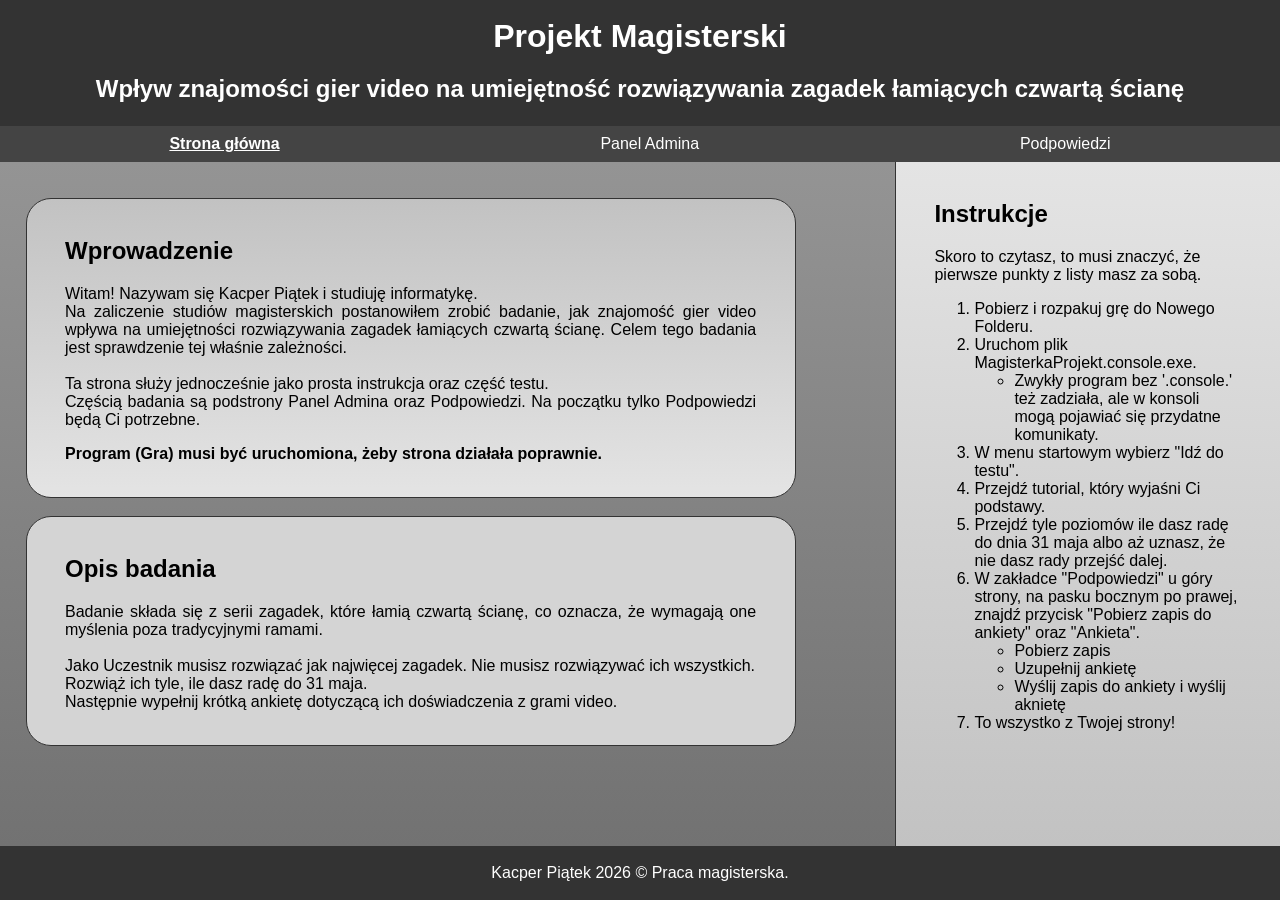
<file: Załącznik2/website/index.html>
<!DOCTYPE html>
<html>
<head>
  <meta charset="UTF-8">
  <title>Projekt Mgr</title>
  <link rel="stylesheet" href="style.css">
</head>
<body>

  <header>
    <h1>Projekt Magisterski</h1>
    <h2>Wpływ znajomości gier video na umiejętność rozwiązywania zagadek łamiących czwartą ścianę</h2>
  </header>

  <nav>
    <a href="index.html" class="active">Strona główna</a>
    <a href="admin.html">Panel Admina</a>
    <a href="tips.html">Podpowiedzi</a>
  </nav>
  <div style="clear: both;"></div>
  
  <main>
    <div id="mainContent">
    <div id="content" class="panel">
      <h2>Wprowadzenie</h2>
      Witam! Nazywam się Kacper Piątek i studiuję informatykę.<br>
      Na zaliczenie studiów magisterskich postanowiłem zrobić badanie, jak znajomość gier video wpływa na umiejętności rozwiązywania zagadek łamiących czwartą ścianę.
      Celem tego badania jest sprawdzenie tej właśnie zależności.<br><br>
      Ta strona służy jednocześnie jako prosta instrukcja oraz część testu.<br>
      Częścią badania są podstrony Panel Admina oraz Podpowiedzi. Na początku tylko Podpowiedzi będą Ci potrzebne.
      <p><b>Program (Gra) musi być uruchomiona, żeby strona działała poprawnie.</b></p>
    </div>

    <div id="desc" class="panel">
      <h2>Opis badania</h2>
      <p>Badanie składa się z serii zagadek, które łamią czwartą ścianę, co oznacza, że wymagają one myślenia poza tradycyjnymi ramami.
        <br><br>
        Jako Uczestnik musisz rozwiązać jak najwięcej zagadek. Nie musisz rozwiązywać ich wszystkich.<br>
        Rozwiąż ich tyle, ile dasz radę do 31 maja.<br>
        Następnie wypełnij krótką ankietę dotyczącą ich doświadczenia z grami video.</p>
    </div>
    </div>

    <aside>
      <h2>Instrukcje</h2>
      Skoro to czytasz, to musi znaczyć, że pierwsze punkty z listy masz za sobą.
      <ol>
        <li>Pobierz i rozpakuj grę do Nowego Folderu.</li>
        <li>Uruchom plik MagisterkaProjekt.console.exe.</li>
        <ul><li>Zwykły program bez '.console.' też zadziała, ale w konsoli mogą pojawiać się przydatne komunikaty.</li></ul>
        <li>W menu startowym wybierz "Idź do testu".</li>
        <li>Przejdź tutorial, który wyjaśni Ci podstawy.</li>
        <li>Przejdź tyle poziomów ile dasz radę do dnia 31 maja albo aż uznasz, że nie dasz rady przejść dalej.</li>
        <li>W zakładce "Podpowiedzi" u góry strony, na pasku bocznym po prawej, znajdź przycisk "Pobierz zapis do ankiety" oraz "Ankieta".</li>
        <ul><li>Pobierz zapis</li><li>Uzupełnij ankietę</li><li>Wyślij zapis do ankiety i wyślij aknietę</li></ul>
        <li>To wszystko z Twojej strony!</li>
      </ol>
    </aside>

  </main>

  <footer>
    Kacper Piątek 2026 &copy; Praca magisterska.
  </footer>

</body>
</html>
</file>
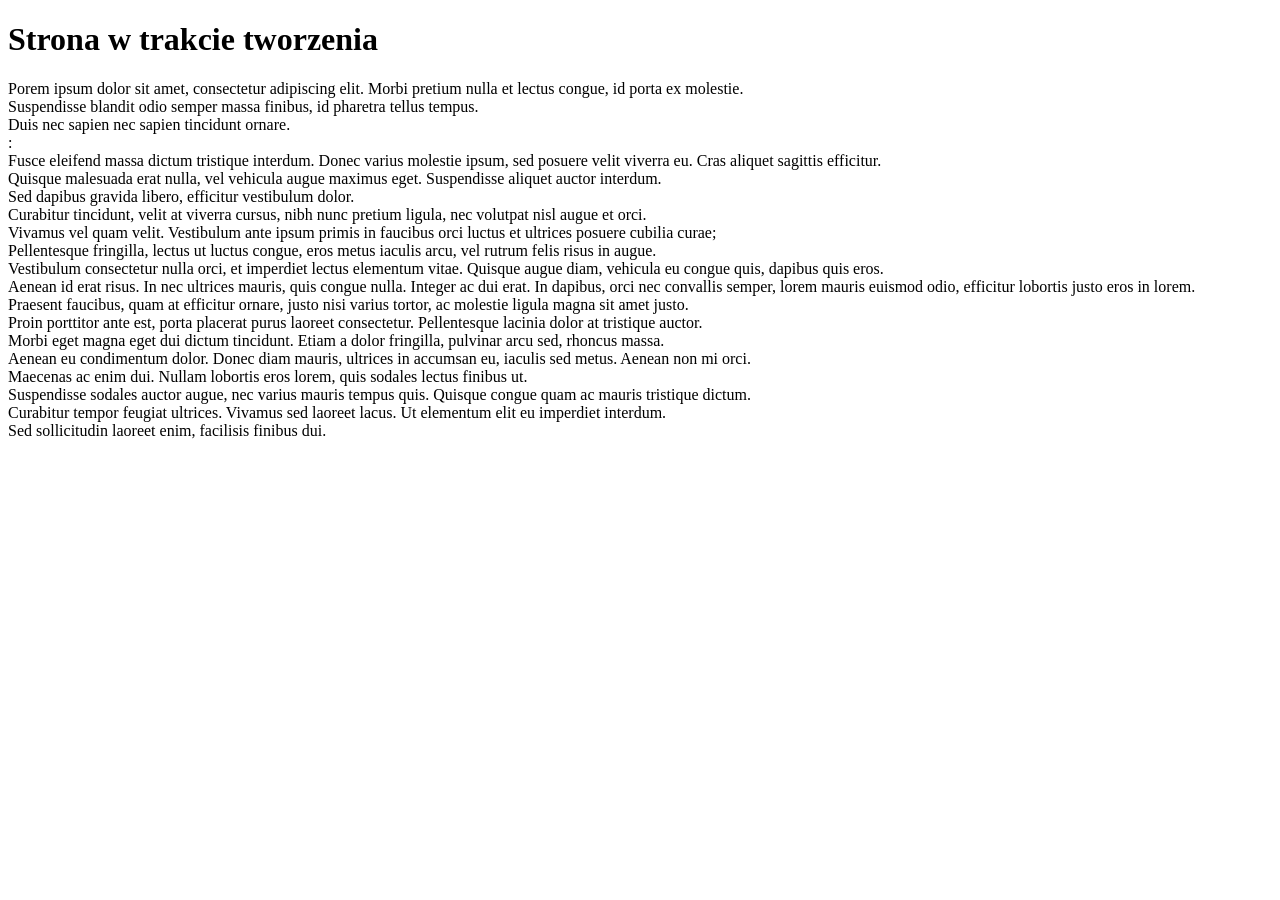
<file: Załącznik2/website/chunk32.html>
<!DOCTYPE html>
<html lang="en">
<head>
    <meta charset="UTF-8">
    <meta name="viewport" content="width=device-width, initial-scale=1.0">
    <title>Chunk 32 - find psd</title>
</head>
<body>
    
    <h1>Strona w trakcie tworzenia</h1>

Porem ipsum dolor sit amet, consectetur adipiscing elit. Morbi pretium nulla et lectus congue, id porta ex molestie.<br>
Suspendisse blandit odio semper massa finibus, id pharetra tellus tempus.<br>
Duis nec sapien nec sapien tincidunt ornare.<br>:<br>
Fusce eleifend massa dictum tristique interdum. Donec varius molestie ipsum, sed posuere velit viverra eu. Cras aliquet sagittis efficitur.<br>
Quisque malesuada erat nulla, vel vehicula augue maximus eget. Suspendisse aliquet auctor interdum. <br>
Sed dapibus gravida libero, efficitur vestibulum dolor.<br>
Curabitur tincidunt, velit at viverra cursus, nibh nunc pretium ligula, nec volutpat nisl augue et orci.<br>
Vivamus vel quam velit. Vestibulum ante ipsum primis in faucibus orci luctus et ultrices posuere cubilia curae;<br>
Pellentesque fringilla, lectus ut luctus congue, eros metus iaculis arcu, vel rutrum felis risus in augue.<br>
Vestibulum consectetur nulla orci, et imperdiet lectus elementum vitae. Quisque augue diam, vehicula eu congue quis, dapibus quis eros.<br>
Aenean id erat risus. In nec ultrices mauris, quis congue nulla. Integer ac dui erat.
In dapibus, orci nec convallis semper, lorem mauris euismod odio, efficitur lobortis justo eros in lorem.<br>
Praesent faucibus, quam at efficitur ornare, justo nisi varius tortor, ac molestie ligula magna sit amet justo.<br>
Proin porttitor ante est, porta placerat purus laoreet consectetur. Pellentesque lacinia dolor at tristique auctor.<br>
Morbi eget magna eget dui dictum tincidunt. Etiam a dolor fringilla, pulvinar arcu sed, rhoncus massa.<br>
Aenean eu condimentum dolor. Donec diam mauris, ultrices in accumsan eu, iaculis sed metus. Aenean non mi orci.<br>
Maecenas ac enim dui. Nullam lobortis eros lorem, quis sodales lectus finibus ut.<br>
Suspendisse sodales auctor augue, nec varius mauris tempus quis. Quisque congue quam ac mauris tristique dictum.<br>
Curabitur tempor feugiat ultrices. Vivamus sed laoreet lacus. Ut elementum elit eu imperdiet interdum.<br>
Sed sollicitudin laoreet enim, facilisis finibus dui.<br>


</body>
</html>
</file>
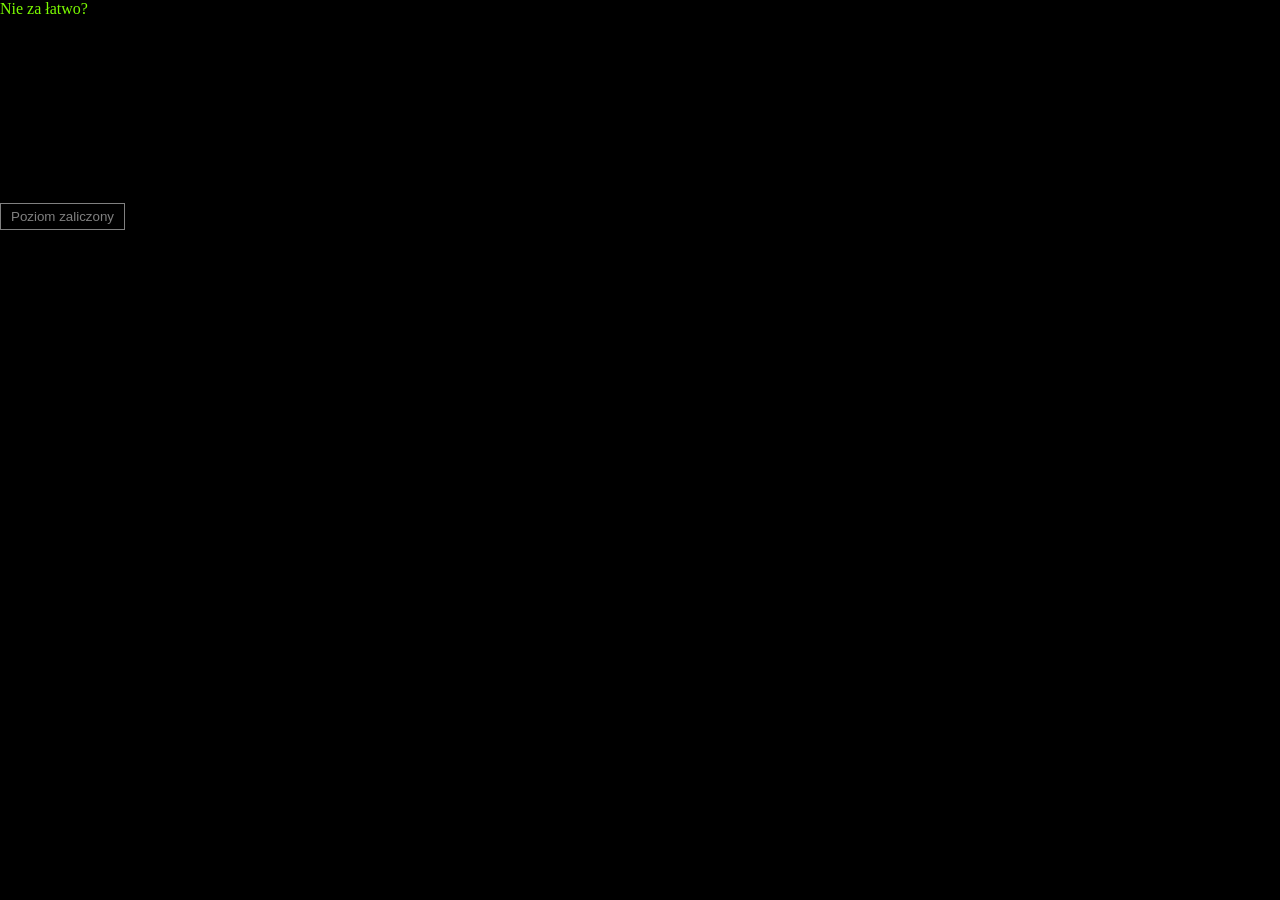
<file: Załącznik2/website/fake_wrong_level.html>
<!DOCTYPE html>
<html lang="en">
<head>
    <meta charset="UTF-8">
    <meta name="viewport" content="width=device-width, initial-scale=1.0">
    <title>Right Level</title>
    <link rel="stylesheet" href="admin.css">
</head>
<script src="levels.js"></script>
<script>
    console.log("Decode([...]SGdJHYbKB==) 4/4;C11")
    console.log("Wszystko badajcie, a co szlachetne — zachowujcie.")
    function checkAnswer() {
        var book = document.getElementById("bible_book").value;
        var chapter = document.getElementById("bible_chapter").value;
        var line = document.getElementById("bible_line").value;
        console.log(book, chapter, line);
        if(book == "dn" && chapter == 5 && line == 25){
            var nextLevelBtn = document.getElementById("nextLevel");
            nextLevelBtn.disabled = false;
        }else if(book == "tes" && chapter == 5 && line == 21) {
            window.location.replace('download_game');
        }
    }
    async function buttonPressed(){
        await completeLevel(3, 3);
        await unlockLevel(3, 4);
        await loadSaveFile();
        window.location.replace('admin.html');
    }
</script>
<body>
    Nie za łatwo?
    <div class="rlyhidden">
        Za łatwo Ci idzie.
        Jesteś już na czwartym poziomie czwartej kategorii.<br>
        Nie mam zamiaru sprawiac, żeby było Ci jeszcze łatwiej. <br>
        Myślałem, że jeśli nie będę dawał Ci żadnych podpowiedzi, to się w końcu poddasz. <br>
        Chcesz przejść całą grę? No dobrze. To Twój problem. <br>
        <i>Mam nadzieję, że wierzysz, bo tylko wiara Ci może pomóc.</i>
        <input class="rlyhidden" type="text" value="Mene, mene, tekel ufarsin">
        <br>
        Pxnjlf
        <select class="select_hidden" name="bible" id="bible_book">
            <option value=""></option>
            <option value="">Stare książki</option>
            <option value="rdz">Rodzaj</option>
            <option value="wj">Wyjście</option>
            <option value="lb">Liczebnik</option>
            <option value="dn">Daniel</option>
            <option value="">Nowe książki</option>
            <option value="dz">Dzieje</option>
            <option value="kor">1 Korki</option>
            <option value="kor2">2 Korki</option>
            <option value="tes">1 Teserakt</option>
            <option value="tes2">2 Teserakt</option>
            <option value="jk">JK</option>
        </select>
        Wteienfq
        <input class="rlyhidden" id="bible_chapter" type="number" value = "0">
        Eifsnj
        <input class="rlyhidden" id="bible_line" type="number" value = "25">
        <button class="rlyhidden" onclick="checkAnswer()">Przejdź dalej</button>
        <br>
        <br>
        <button id="nextLevel" disabled onclick="buttonPressed()">Poziom zaliczony</button>
    </div>
</body>
</html>
</file>
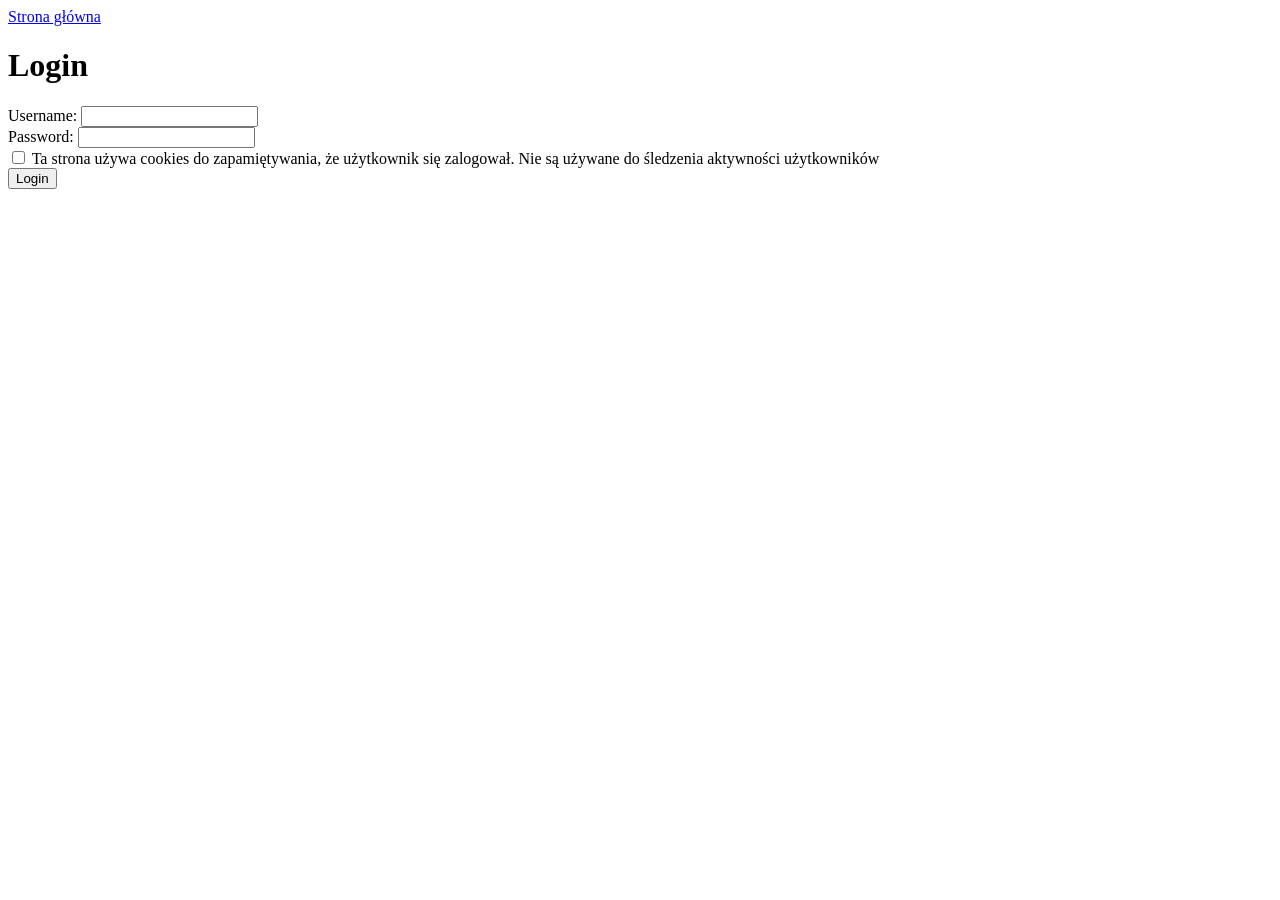
<file: Załącznik2/website/login.html>
<!DOCTYPE html>
<html lang="en">
<head>
    <meta charset="UTF-8">
    <meta name="viewport" content="width=device-width, initial-scale=1.0">
    <title>Login</title>
</head>
<body>

    <a href="index.html">Strona główna</a>
    
    <header>
        <h1>Login</h1>
    </header>

    <main>
        <form id="loginForm" method="POST">
            <label for="username">Username:
            <input type="text" id="username" name="username" required></label>
            <br>
            <label for="password">Password:
            <input type="password" id="password" name="password" required><br></label>
            <input type="checkbox" required>
            Ta strona używa cookies do zapamiętywania, że użytkownik się zalogował.
            Nie są używane do śledzenia aktywności użytkowników
            <br>
            <button type="submit">Login</button>
        </form>
    </main>

</body>
</html>
<script src="login.js"></script>
</file>
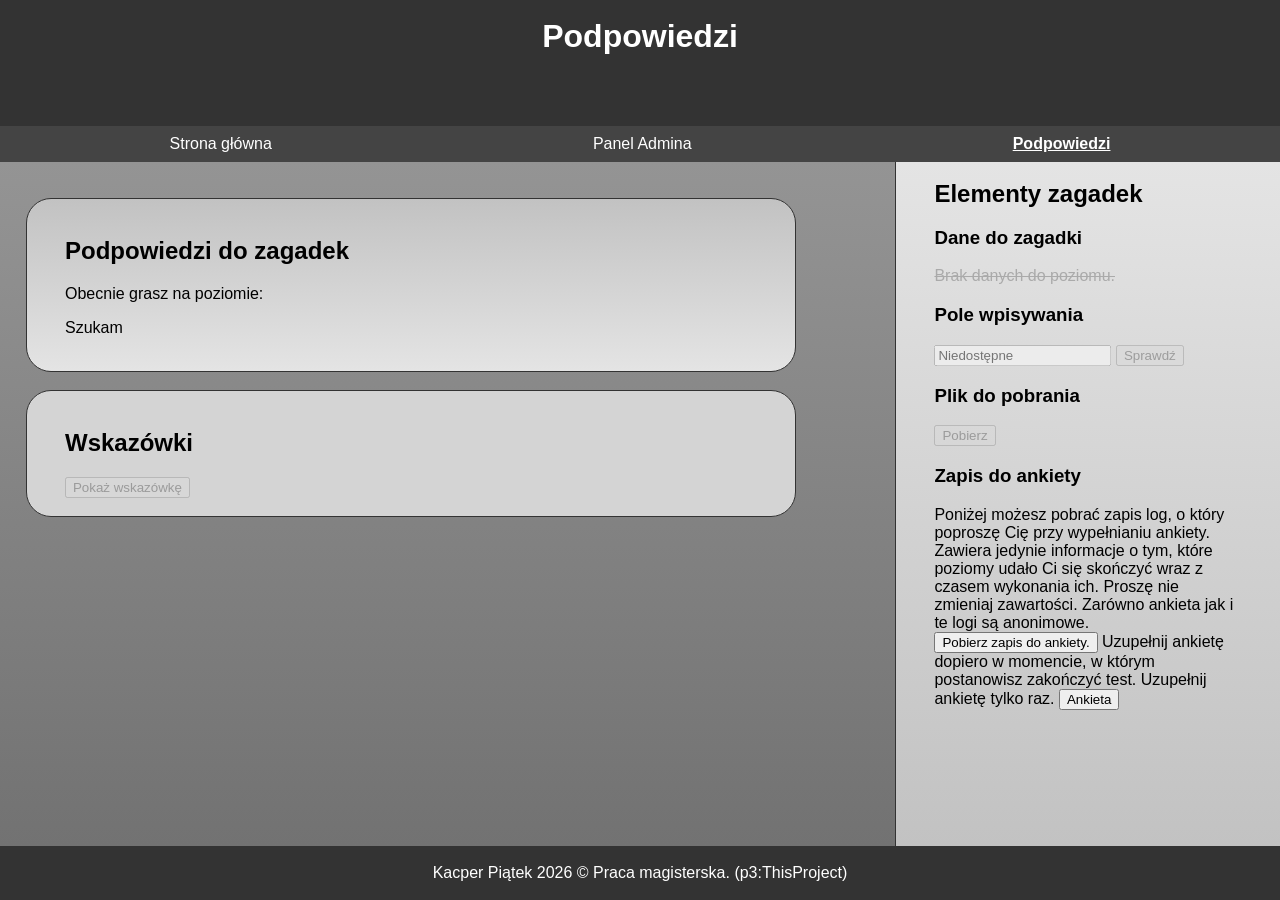
<file: Załącznik2/website/tips.html>
<!DOCTYPE html>
<html lang="en">
<head>
    <meta charset="UTF-8">
    <meta name="viewport" content="width=device-width, initial-scale=1.0">
    <title>Podpowiedzi</title>
    <link rel="stylesheet" href="style.css">
    <script src="godot_sync.js" ></script>
</head>
<body>
    <header>
        <h1>Podpowiedzi</h1>
    </header>

    <nav>
        <a href="index.html">Strona główna</a>
        <a href="admin.html">Panel Admina</a>
        <a href="tips.html" class="active">Podpowiedzi</a>
    </nav>

    <main>
        <div id="mainContent">
            <div id="content" class="panel">
                <h2>Podpowiedzi do zagadek</h2>
                <div>Obecnie grasz na poziomie: <p id="currentLevel">Szukam</p></div>
            </div>

            <div class="panel">
                <h2>Wskazówki</h2>
                <p id="puzzleTip"></p>
                <button id="tipButton" disabled onclick="reveal()">Pokaż wskazówkę</button>
            </div>
        </div>
    <aside>
            <h1>Elementy zagadek</h1>

            <h3>Dane do zagadki</h3>
            <p id="puzzleOutput" class="empty_output">Brak danych do poziomu.</p>

            <h3>Pole wpisywania</h3>
            <div id="puzzleInput">
                <input disabled type="text" id="userInput" class="user_inputs_list" placeholder="Niedostępne">
                <button disabled class="user_inputs_list" onclick="checkAnswer()">Sprawdź</button>
                <p id="answerFeedback"></p>
            </div>

            <h3>Plik do pobrania</h3>
            <button disabled id="downloadBtn" onclick="window.location.href='http:\/\/127.0.0.1:8080/download'">
                Pobierz
            </button>
            <h3>Zapis do ankiety</h3>
            Poniżej możesz pobrać zapis log, o który poproszę Cię przy wypełnianiu ankiety.
            Zawiera jedynie informacje o tym, które poziomy udało Ci się skończyć wraz z czasem wykonania ich.
            Proszę nie zmieniaj zawartości. Zarówno ankieta jak i te logi są anonimowe.
            <button onclick="window.location.href='http:\/\/127.0.0.1:8080/download_mlog'">
                Pobierz zapis do ankiety.
            </button>
            Uzupełnij ankietę dopiero w momencie, w którym postanowisz zakończyć test. Uzupełnij ankietę tylko raz.

            <button onclick="window.location.href='https:\/\/forms.gle/frnDFvKSpxJudNTf7'">
                Ankieta
            </button>


    </aside>
    </main>


    <footer>
        Kacper Piątek 2026 &copy; Praca magisterska. (p3:ThisProject)
    </footer>

</body>
</html>
</file>
<file: Załącznik2/website/style.css>
html, body, h1{
    font-family: Arial, sans-serif;
    margin: 0;
    padding: 0;
}
header {
    top: 0;
    background-color: #333;
    color: white;
    text-align: center;
    padding: 2vh;
    height: 10vh;
}
nav {
    background-color: #444;
    color: white;
    padding: 1vh;
    text-align: center;
    height: 2vh;
    display: flex;
    justify-content: space-around;
}
nav a {
    color: white;
    text-decoration: none;
    float: left;
}
nav a:hover {
    text-decoration: underline;
}
nav a.active {
    font-weight: bold;
    text-decoration: underline;
}
main {
    background: linear-gradient(to bottom, #949494, #727272);
    min-height: 74vh;
    padding-top: 2vh;
    overflow-x: hidden;
    display: flex;
    justify-content: space-between;
}
#mainContent {
    width: min-content;
    text-align: justify;
}
main #content {
    background: linear-gradient(to top, #e4e4e4, #c2c2c2);
    text-align: justify;
}
aside {
    background: linear-gradient(to bottom, #e4e4e4, #c2c2c2);
    border-left: 1px solid #333;
    width: 24vw;
    margin-top: -2vh;
    padding: 2vh 3vw;
    overflow-y: auto;
    overflow-x: hidden;
    max-height: 72vh;
}
footer {
    background-color: #333;
    color: white;
    bottom: 0;
    height: 4vh;
    width: 100%;
    padding-top: 2vh;
    text-align: center;
}
.panel {
    background-color: #d4d4d4;
    border: #333 solid 1px;
    width: 54vw;
    margin: 2vh 2vw;
    padding: 2vh 3vw;
    border-radius: 25px;
}
.empty_output {
    color: #aaa;
    text-decoration:line-through;
}
</file>
<file: Załącznik2/website/admin.css>
html, body {
    margin: 0;
    font-family: consolas;
    background-color: black;
    color: lawngreen;
}
#logout {
    padding: 10px 20px;
    float: right;
}
a {
    color: yellow;
}

div {
    margin-top: 20px;
}

footer {
    position: fixed;
    bottom: 0;
    width: 100%;
    background-color: black;
    border-top: lawngreen 1px solid;
    color: lawngreen;
    text-align: center;
    padding: 10px 0;
}

header, nav, main {
    padding: 10px 20px;
}

nav {
    border-bottom: 1px solid lawngreen;
}

table {
    width: 60%;
    border-collapse: collapse;
    margin-top: 20px;
}
th, td {
    border: 1px solid lawngreen;
    padding: 10px;
    text-align: left;
}
th {
    color: cyan;
}
input {
    margin-top: 10px;
    background-color: transparent;
    border: 1px solid lawngreen;
    color: lawngreen;
    padding: 5px;
}
input::placeholder {
    color: rgba(124, 252, 0, 0.5);
}
button {
    background-color: transparent;
    border: 1px solid lawngreen;
    color: lawngreen;
    padding: 5px 10px;
    margin: 5px 50px 0 0;
    cursor: pointer;
}
button:disabled {
    color: gray;
    border-color: gray;
    cursor: not-allowed;
}
#welcome{
    width: 100%;
    margin: 10px 0;
    padding: 10px 0;
    text-align: center;
    font-weight: bolder;
    font-size: 1.2em;
    color: red;
}
.hidden{
    color: rgb(30, 30, 30);
}
button.rlyhidden, .rlyhidden{
    color: black;
    border: 0;
    cursor:context-menu;
}
.rlyhidden::placeholder{
    color: black;
}
.select_hidden {
    appearance: none;
    background-color: black;
    color: white;
    border: 0;
}
</file>
